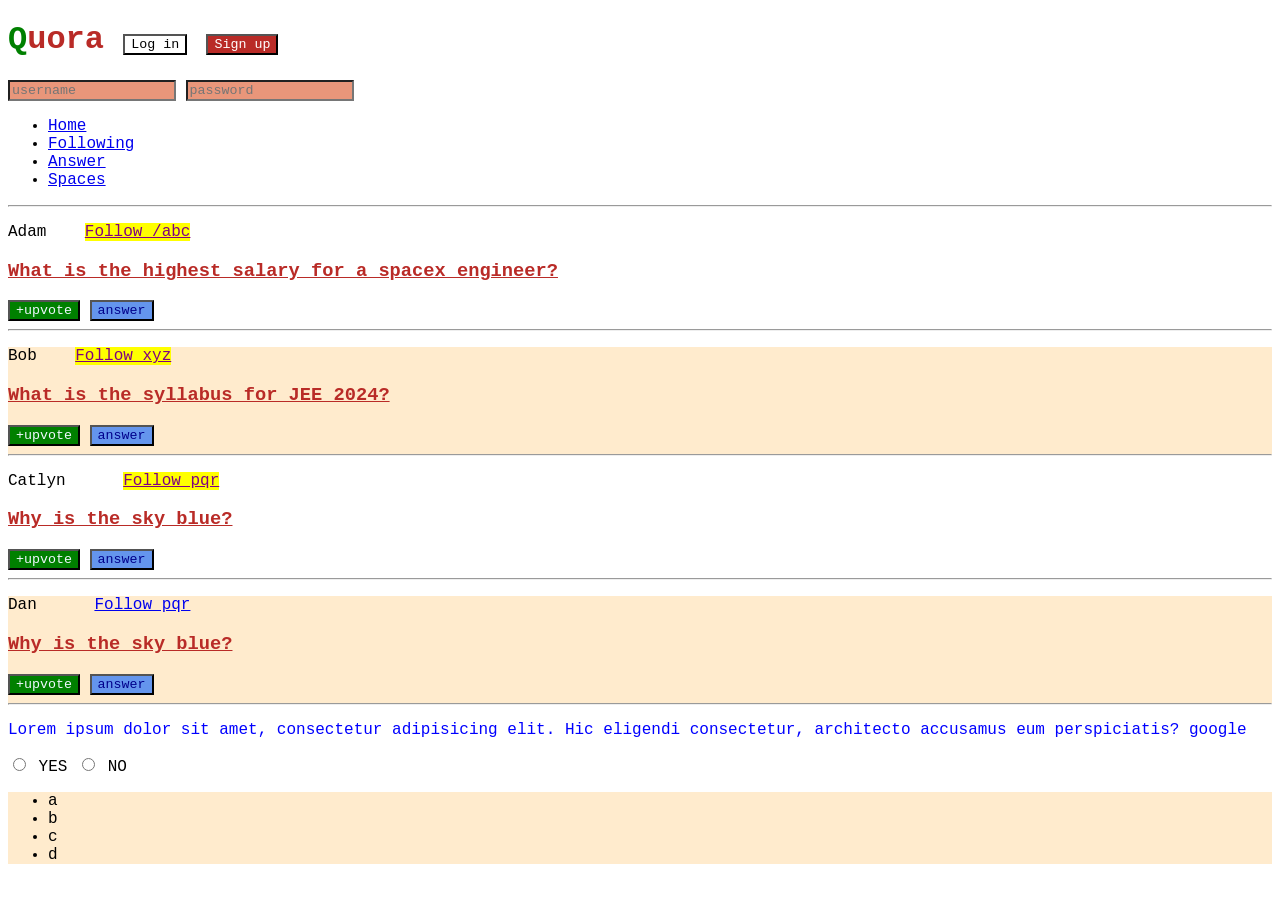
<file: WD-45DAYS/DAY3/INDEX.HTML>
<!DOCTYPE html>
<html lang="en">
  <head>
    <meta charset="UTF-8" />
    <meta http-equiv="X-UA-Compatible" content="IE=edge" />
    <meta name="viewport" content="width=device-width, initial-scale=1.0" />
    <title>CSS Chapter2</title>
    <LINK rel="stylesheet" href="STYLE.CSS">
  </head>
  <body>
    <header>
        <h1>Quora 
            <button id="login">Log in</button>
            <button id="signup">Sign up</button>
        </h1>
        <div>
            <input type="text" placeholder="username">
            <input type="password" placeholder="password">
        </div>
        <nav>
            <ul>
                <li><a href="/home">Home</a></li>
                <li><a href="/following">Following</a></li>
                <li><a href="/answer">Answer</a></li>
                <li><a href="/spaces">Spaces</a></li>
            </ul>
        </nav>
        <hr>
    </header>
    <main>
        <div>
        <p class="post">
        Adam &nbsp;&nbsp;
        <a class="follow" href="/adam">Follow /abc</a></span>
        </p>
        <h3>What is the highest salary for a spacex engineer?</h3>
        <span>
            <button class="upvote">+upvote</button>
            <button>answer</button>
        </span>
        <hr />
    </div>
    <div>
        <p class="post">
        Bob &nbsp;&nbsp;
        <a class="follow" href="/bob">Follow xyz</a>
        </p>
        <h3>What is the syllabus for JEE 2024?</h3>
        <span>
            <button class="upvote">+upvote</button>
            <button>answer</button>
        </span>
        <hr />
     </div>
     <div>
        <p class="post">
        Catlyn &nbsp;&nbsp;&nbsp;&nbsp;
        <a class="follow" href="/catlyn">Follow pqr</a>
        </p>
        <h3>Why is the sky blue?</h3>
        <span>
            <button class="upvote" >+upvote</button>
            <button>answer</button>
        </span>
        <hr />
</div>
<div>
        <p>
            Dan &nbsp;&nbsp;&nbsp;&nbsp;
            <a class="follow" href="/dan">Follow pqr</a>
            </p>
            <h3>Why is the sky blue?</h3>
            <span>
                <button class="upvote">+upvote</button>
                <button>answer</button>
            </span>
            <hr />
            </div>
            <p id="pseudo">Lorem ipsum dolor sit amet, consectetur adipisicing elit. Hic eligendi consectetur, architecto accusamus eum perspiciatis? <a href="google.com"></a>google</p>
    </main>
    <div>
        <input type="radio" id="yes" name="aggrement">
        <label for="yes">YES</label>
        <input type="radio" id="no" name="aggrement">
        <label for="no">NO</label>
    </div>
    <div>
        <p>
            <ul>
                <li>a</li>
                <li>b</li>
                <li>c</li>
                <li>d</li>
            </ul>
        </p>
    </div>
  </body>
</html>
</file>
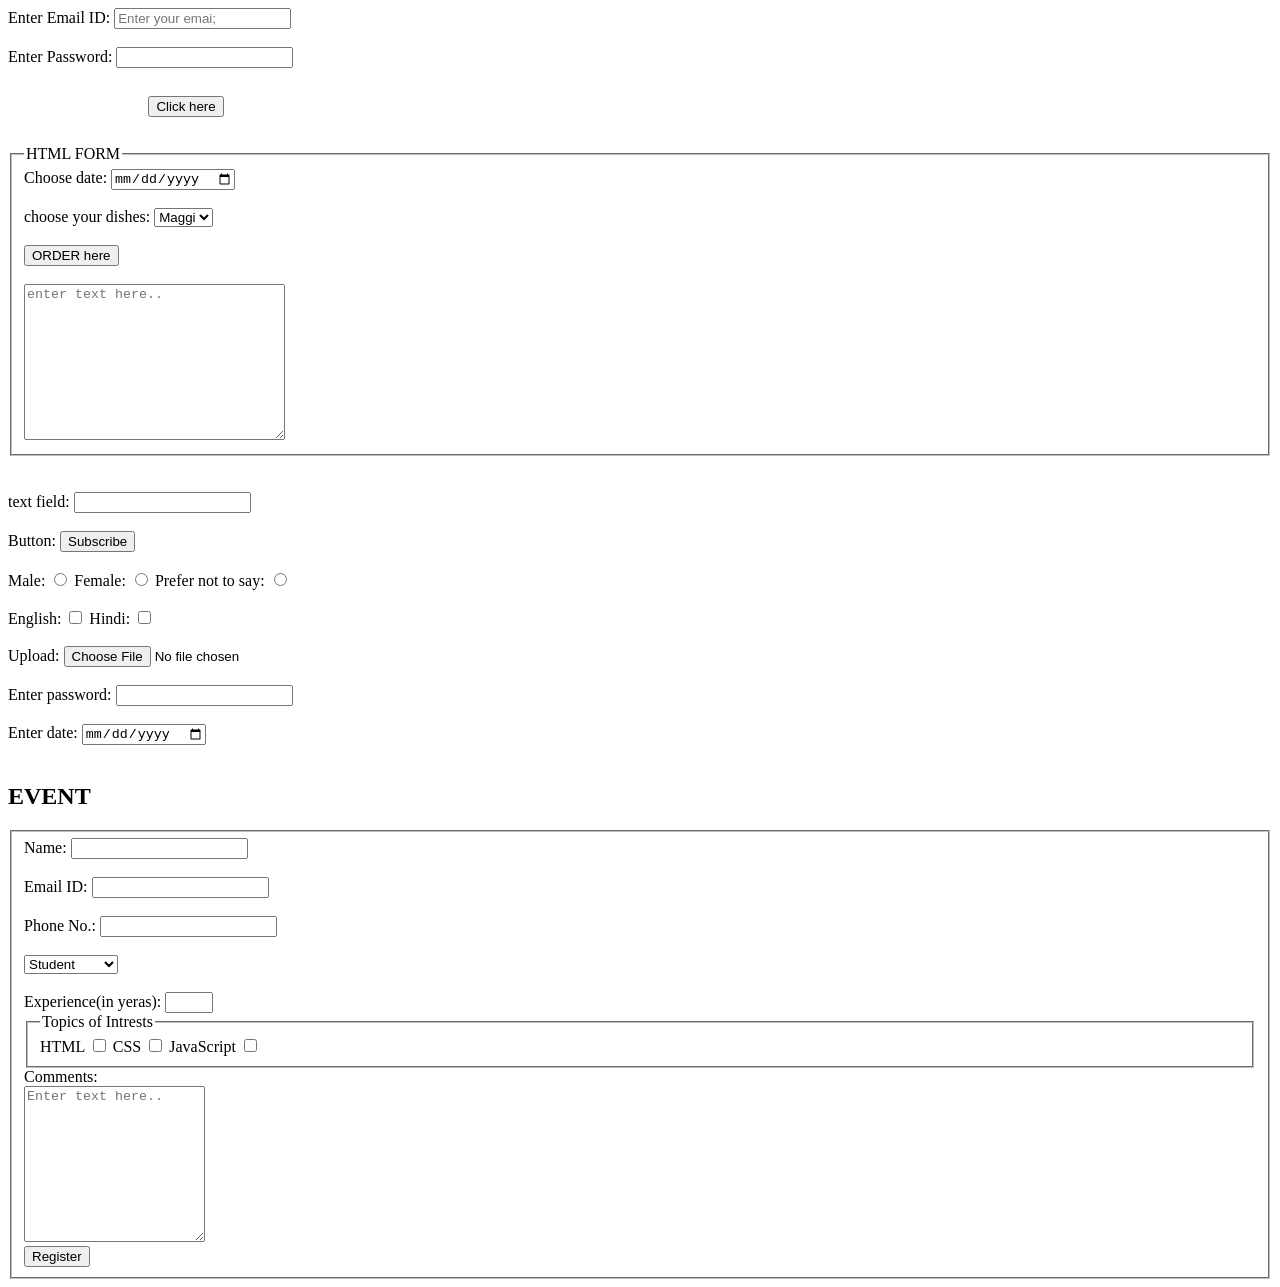
<file: WD-45DAYS/DAY1/inputform.html>
<!DOCTYPE html>
<html lang="en">
<head>
    <meta charset="UTF-8">
    <meta name="viewport" content="width=device-width, initial-scale=1.0">
    <title>Document</title>
</head>
<body>

     <!-- FORM -->
           <form>

               <label for="email">Enter Email ID:</label>
                <input type="text" id="email" placeholder="Enter your emai;">
                <br>
                <br>
               <label for="password">Enter Password:</label>
                <input type="text" id="password">
                <pre>
            
                  <input type="Submit" value="Click here">
               </pre>
           </form>

            <!-- FORMS ELEMENTS  -->
           <form>
            <fieldset>
                    <legend>HTML FORM </legend>
                    <label for="datepicker">Choose date:</label>
              <input type="date" id="Datepicker">
              <br>
              <br>
              <label for="Selector1"> choose your dishes:</label>
              <select name="dishes" id="Selector1">
               <option value="Maggi">Maggi</option>
               <option value="Tea">Tea</option>
               <option value="Bun">Bun</option>
              </select>
              <br>
              <br>
              <button>ORDER here</button>
              <br>
              <br>
              <textarea name="textArea1" id="textArea1" cols="30" rows="10" placeholder= "enter text here.."></textarea> </textarea>
            </fieldset>      
           </form>
           <br>
           <br>

      <form>
        <label for="textfield1">text field:</label>
        <input type="text" name="textfield1" id="textfield1">
        <br>
        <br>
        <label for="button1">Button:</label>
        <input type="submit"  id="button1" value="Subscribe">
        <br>
        <br>
        <!-- Note- Use the same name for all three and make each id unique:only 1 select at a time -->
         <label for="radio1">Male:</label>
        <input type="radio" name="Gender" id="radio1">
        
        <label for="radio2">Female:</label>
        <input type="radio" name="Gender" id="radio2">   
        
        <label for="radio3">Prefer not to say:</label>
        <input type="radio" name="Gender" id="radio3">
        <br>
        <br>

        <label for="checkbox1">English:</label>
        <input type="checkbox" name="Checkbox" id="checkbox1">
       
        <label for="checkbox2">Hindi:</label>
        <input type="checkbox" name="Checkbox" id="checkbox2">
        <br>
        <br>
        
        <label for="fileselect1">Upload:</label>
        <input type="file" name="fileselect1" id="fileselect1">
        <br>
        <br>
        <label for="password">Enter password:</label>
        <input type="password" name="password" id="password">
        <br>
        <br>
        <label for="datepicker"> Enter date:</label>
        <input type="date" name="datepicker" id="datepicker">
      </form>
      <br>

      <form>
        <h2>EVENT <REGISTRATION-></REGISTRATION-></h2>
        <fieldset>
            <label for="name">Name:</label>
            <input type="text" name="name" id="name">
            <br>
            <br>
             <label for="emailID">Email ID:</label>
            <input type="email" name="emailID" id="emailID">
            <br>
            <br>
             <label for="phoneNumber">Phone No.:</label>
            <input type="tel" name="phonenumber" id="phonenumber">
            <br>
            <br>
            <select name="occupationType" id="occupationType">
            <option value="student">Student</option>
            <option value="professional">professional</option>
            <option value="other">other</option>
            </select>
            <br>
            <br>
            <label for="counter">Experience(in yeras):</label>
            <input type="number" name="counter" id="counter" min="0" max="50">

            <fieldset>
                <legend>Topics of Intrests</legend>
                <label for="checkbox">HTML</label>
                <input type="checkbox" name="checkbox" id="checkbox">

                 <label for="checkbox">CSS</label>
                <input type="checkbox" name="checkbox" id="checkbox">

                 <label for="checkbox">JavaScript</label>
                <input type="checkbox" name="checkbox" id="checkbox">

            </fieldset>
             
            <label for="textarea">Comments:</label>
            <br>
            <textarea name="textarea" id="textarea" cols="20" rows="10" placeholder="Enter text here.."></textarea>
             <br>
             <button>Register</button>
        </fieldset>
      </form>
</body>
</html>
</file>
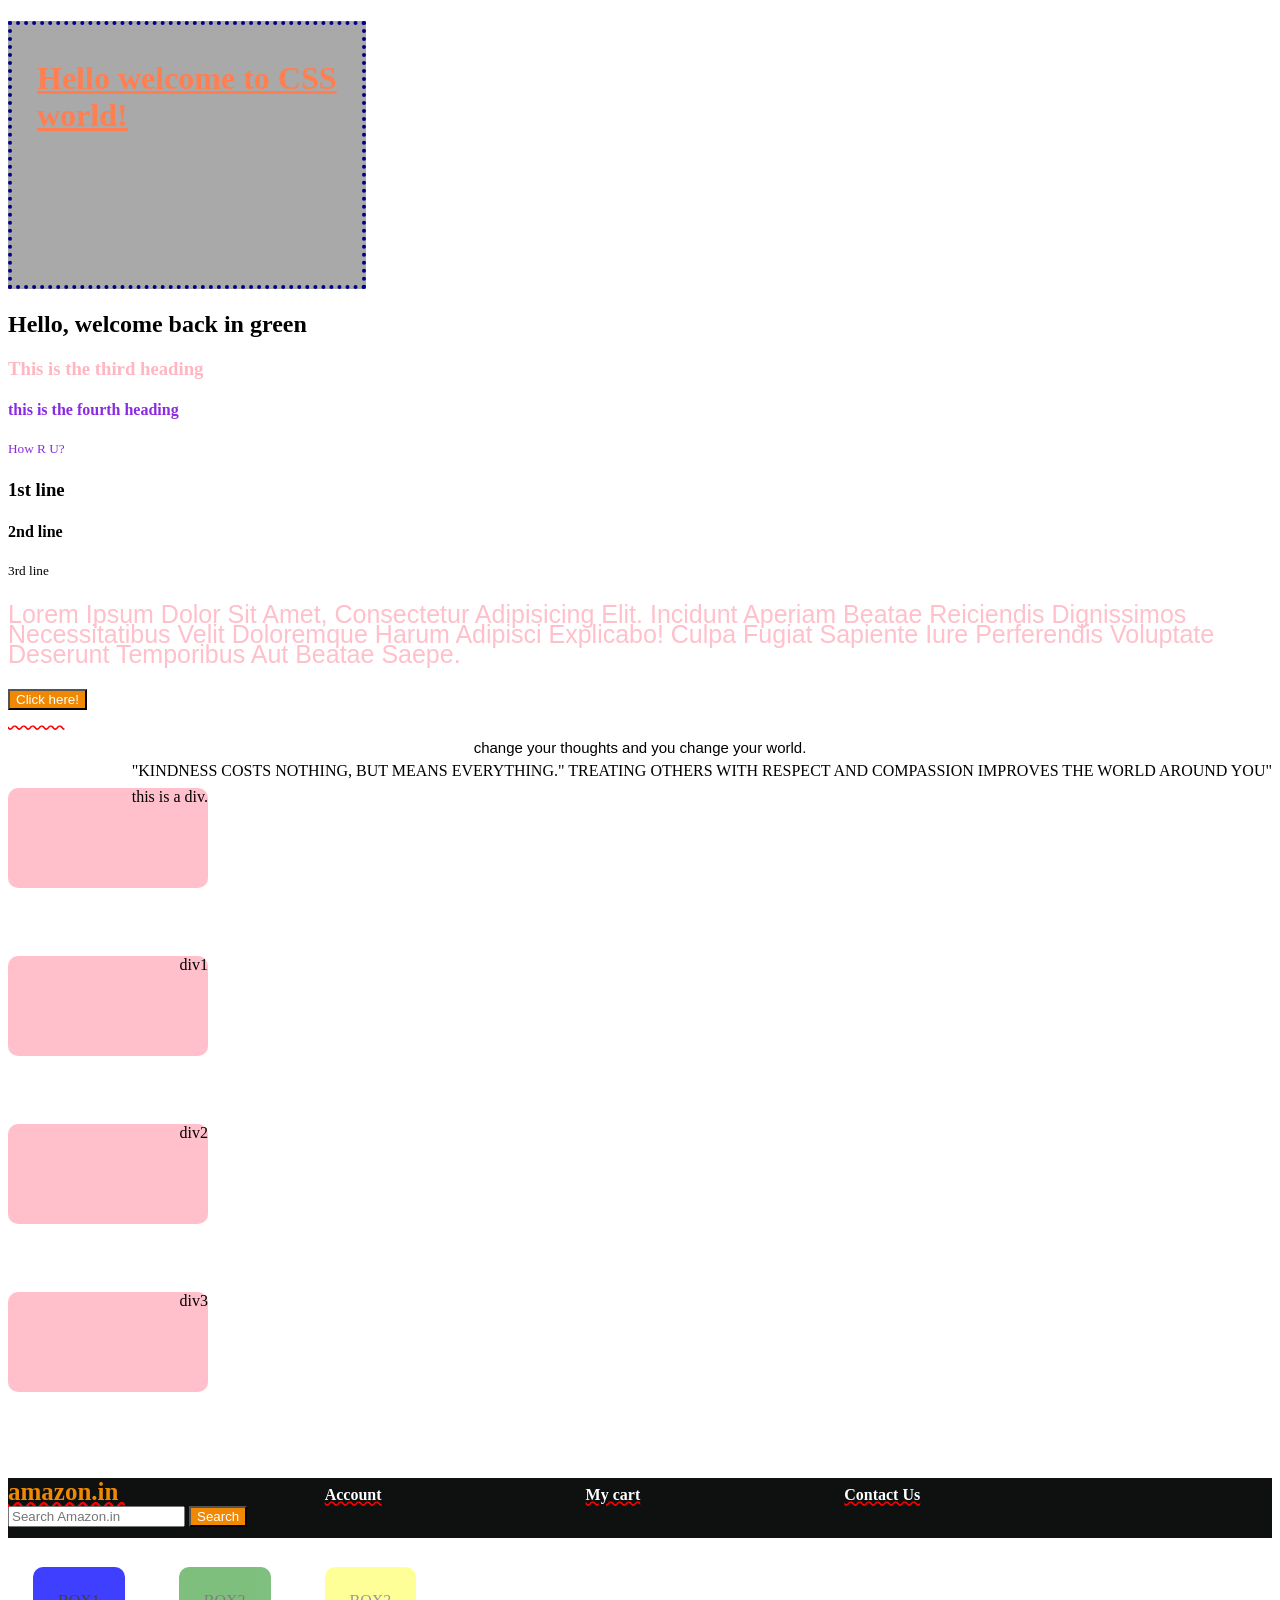
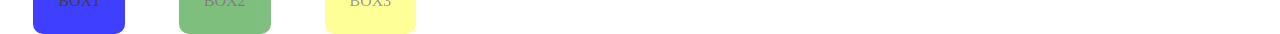
<file: WD-45DAYS/DAY2/index2.html>
<!DOCTYPE html>
<html lang="en">
<head>
    <meta charset="UTF-8">
    <meta name="viewport" content="width=device-width, initial-scale=1.0">
    <title>CSS LEVEL1</title>
    <!-- LINK HTML TO CSS -->
    <link rel="stylesheet" href="style.css">
</head>
<body>
    <h1>Hello welcome to CSS world!</h1>
    <h2>Hello, welcome back in green</h2>
    <h3 id="headingOne">This is the third heading</h3>
    <h4 class="myclass"> this is the fourth heading</h4>
    <h5 class="myclass"> How R U?</h5>
    <h3>1st line</h3>
    <h4>2nd line</h4>
    <h5>3rd line</h5>
    <p id="Two">Lorem ipsum dolor sit amet, consectetur adipisicing elit. Incidunt aperiam beatae reiciendis dignissimos necessitatibus velit doloremque harum adipisci explicabo! Culpa fugiat sapiente iure perferendis voluptate deserunt temporibus aut beatae saepe.</p>
    <button>Click here!</button> <br>
    <a href="http://www.google.com">click me</a>
    <p id="one">Change your thoughts and you change your world.</p>
    <p id="three">"Kindness costs nothing, but means everything." Treating others with respect and compassion improves the world around you"</p>
    <div>
        this is a div.
    </div>
    <br>

    <div>div1</div>
    <br>
    <div>div2</div>
    <br>
    <div>div3</div>
    <br>
    <br>
    <nav id="navbar"> 
        <a id="logo">amazon.in </a>
        <a>Account</a>
        <a> My cart</a>
        <a>Contact Us</a>
        <input placeholder="Search Amazon.in">
         <button>Search</button>
    </nav>
    <br>
    <br>
    <br>
    <section>
    <div id="hi">BOX1</div>
    <DIV id="hello">BOX2</DIV>
    <DIV id="bye">BOX3</DIV>
    </section>
</html>
</file>
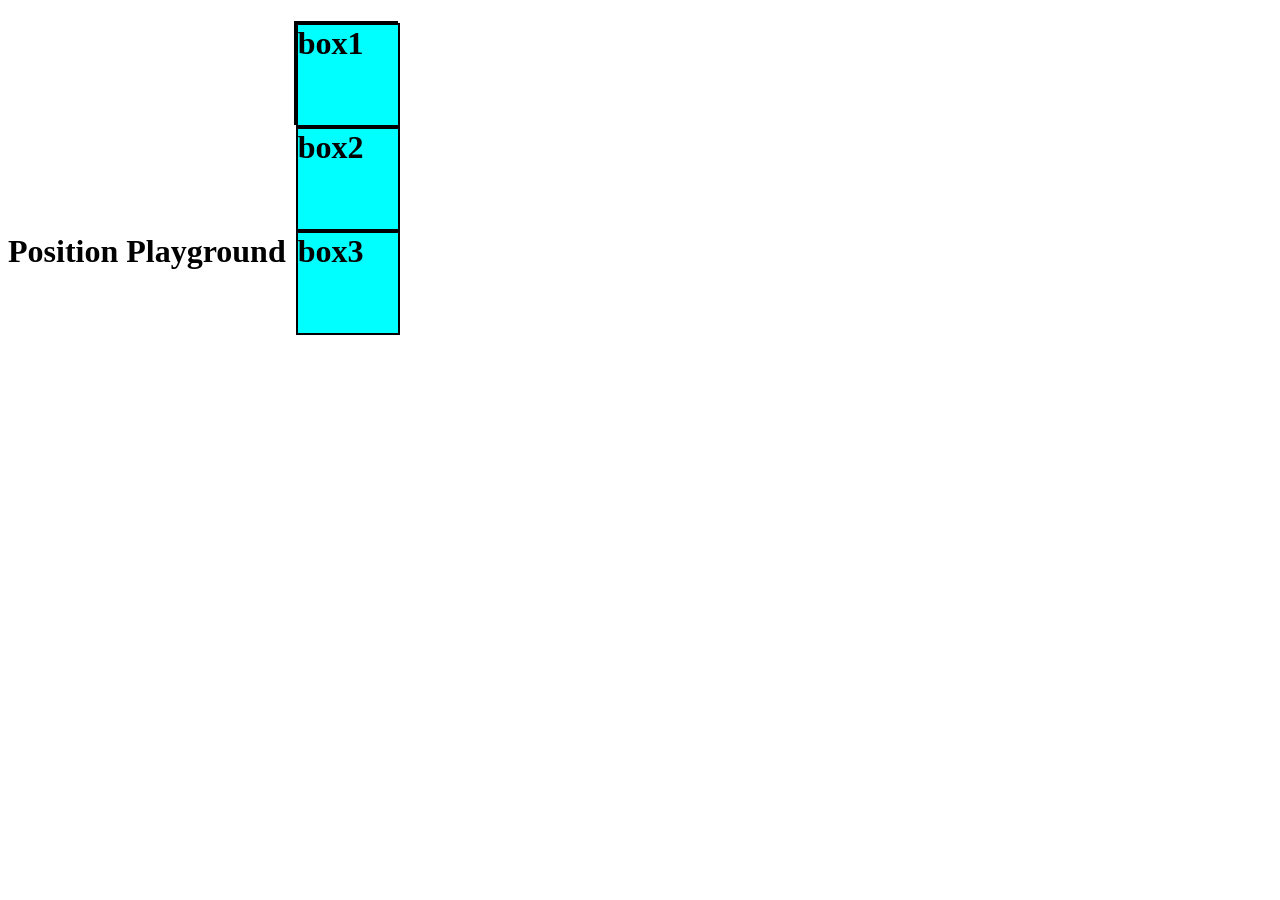
<file: WD-45DAYS/DAY2/index2i.html>
<!DOCTYPE html>
<html lang="en">
<head>
    <meta charset="UTF-8">
    <meta name="viewport" content="width=device-width, initial-scale=1.0">
    <title>Document</title>
    <link rel="stylesheet" href="style2i.css">
</head>
<body>
    <h1>Position Playground</hi>
    <div>
        <div id="box1">box1</div>
        <div id="box2">box2</div>
        <div id="box3">box3</div>
    </div>
    
</body>
</html>
</file>
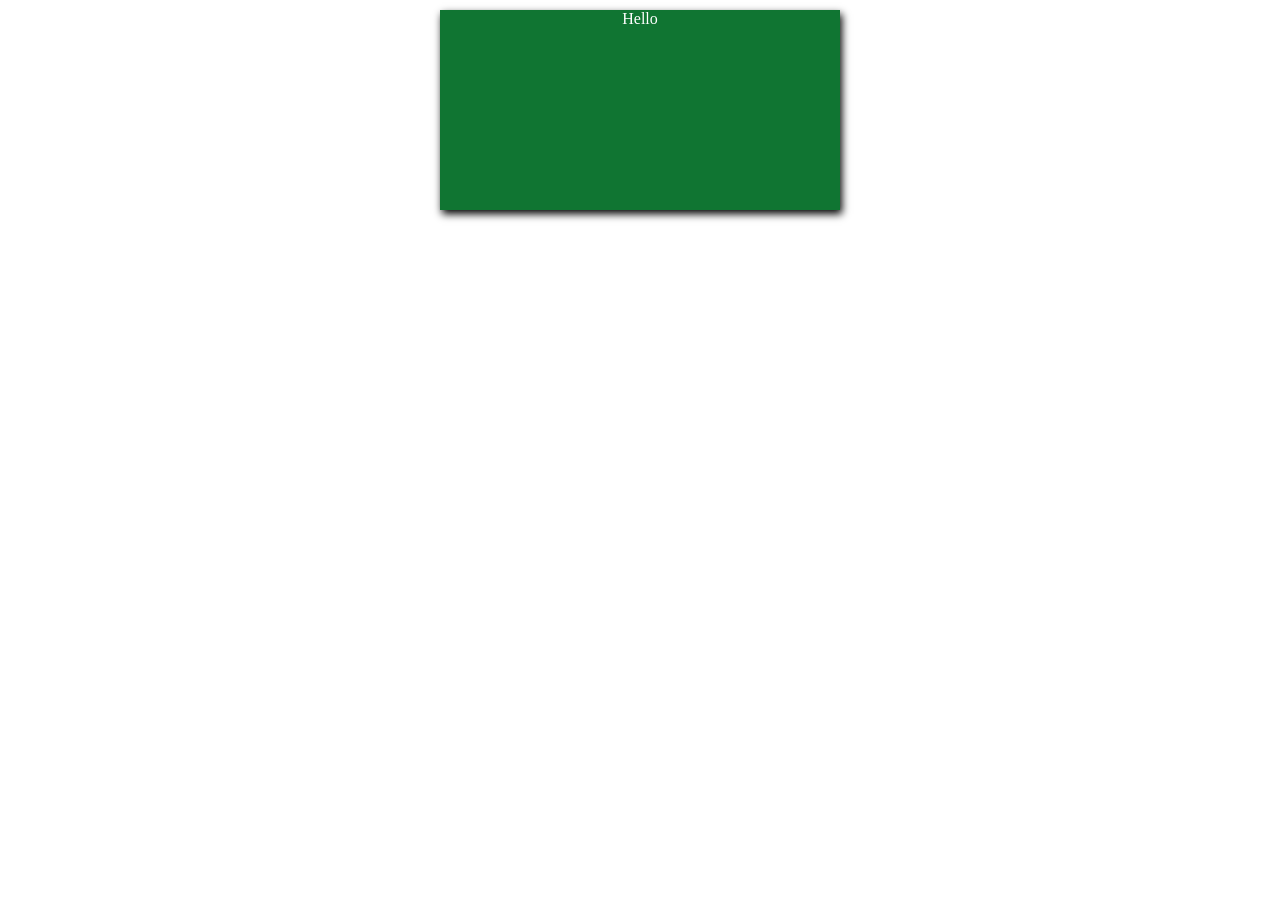
<file: WD-45DAYS/DAY3/background_image.html>
<!DOCTYPE html>
<html lang="en">
<head>
    <meta charset="UTF-8">
    <meta name="viewport" content="width=device-width, initial-scale=1.0">
    <title>Document</title>
    <link rel="stylesheet" href="background_image.css">
</head>
<body>
    <div>Hello</div>
</body>
</html>
</file>
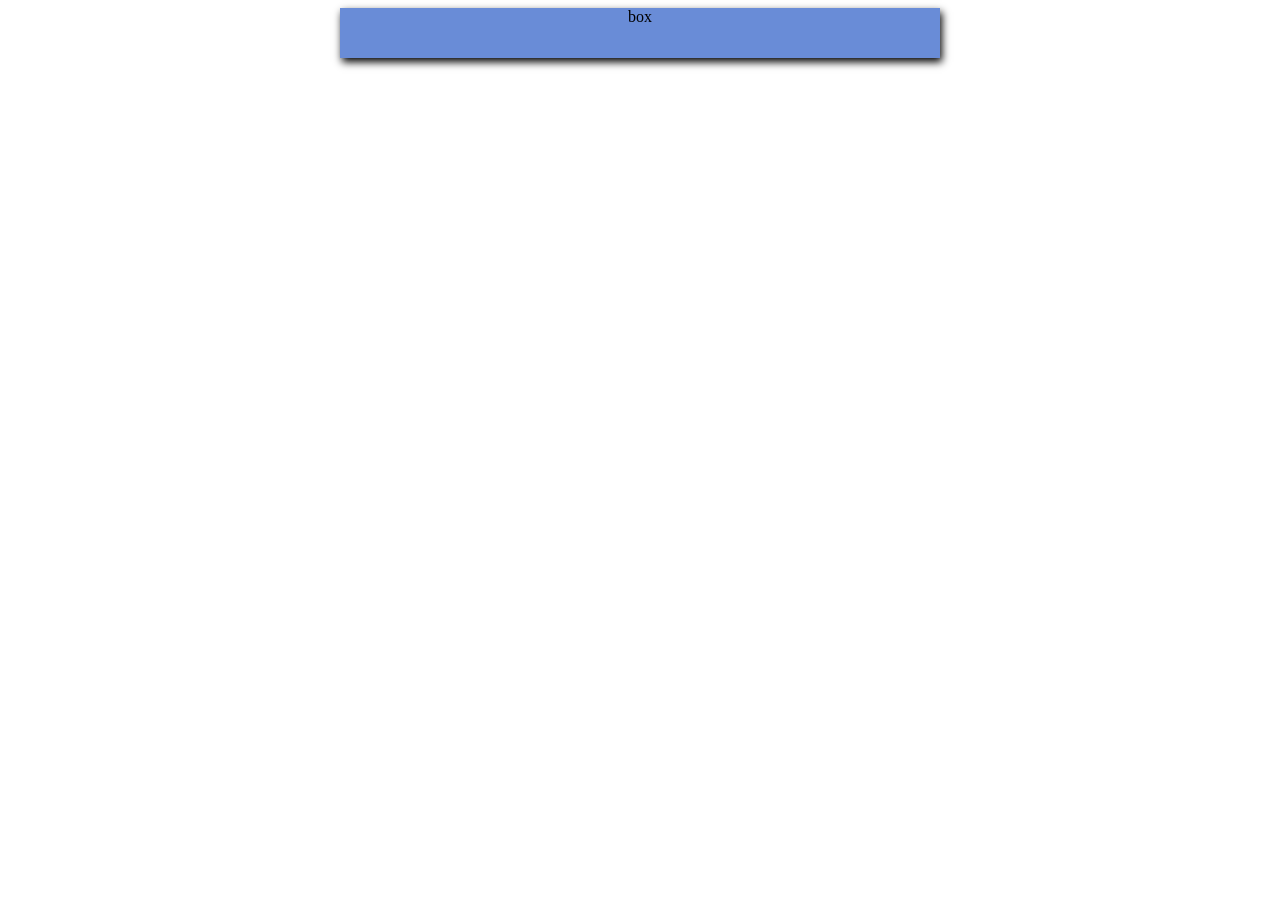
<file: WD-45DAYS/DAY3/box_shadow.html>
<!DOCTYPE html>
<html lang="en">
<head>
    <meta charset="UTF-8">
    <meta name="viewport" content="width=device-width, initial-scale=1.0">
    <title>Document</title>
    <link rel="stylesheet" href="box_shadow.css">
</head>
<body>
    <div>box</div>
</body>
</html>
</file>
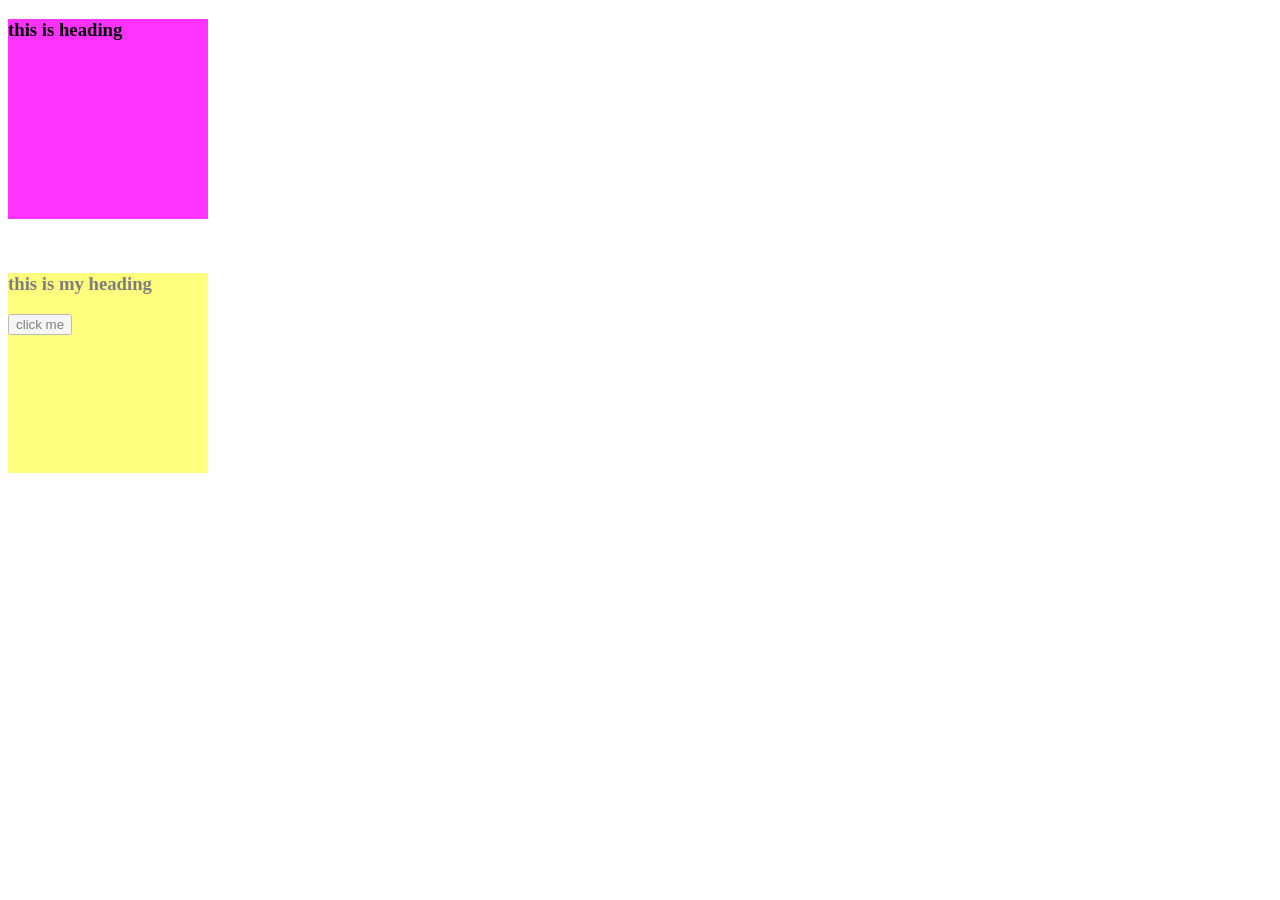
<file: WD-45DAYS/DAY3/opacity.html>
<!DOCTYPE html>
<html lang="en">
<head>
    <meta charset="UTF-8">
    <meta name="viewport" content="width=device-width, initial-scale=1.0">
    <title>Document</title>
    <link rel="stylesheet" href="opacity.css">
</head>
<body>
    <div>
        <h3>this is heading</h3>
    </div>
    <br>
    <br>
    <div id="opacity">   
        <h3>this is my heading</h3>
        <button>click me</button>
    </div>
    
</body>
</html>
</file>
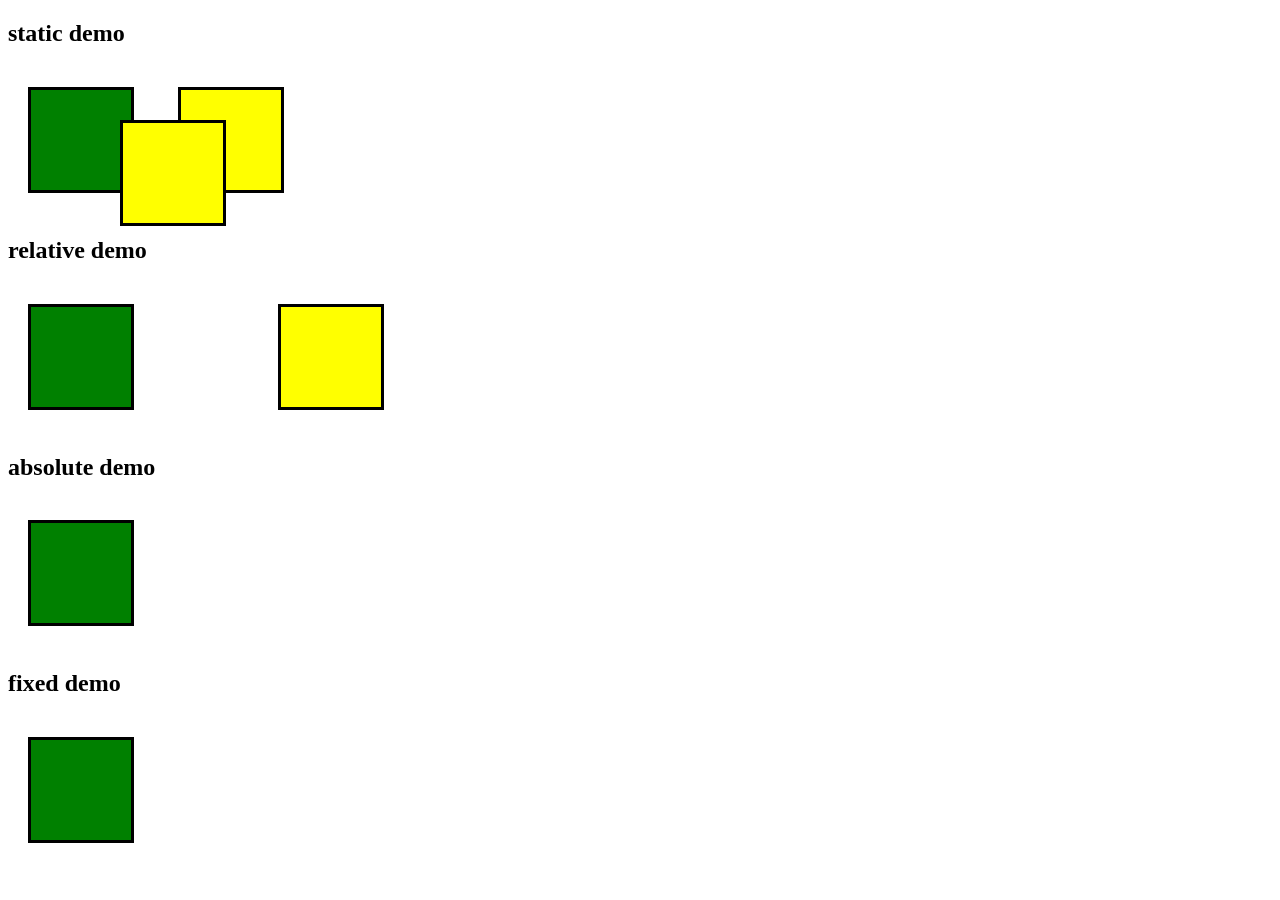
<file: WD-45DAYS/DAY3/position.html>
<!DOCTYPE html>
<html lang="en">
<head>
    <meta charset="UTF-8">
    <meta name="viewport" content="width=device-width, initial-scale=1.0">
    <title>Document</title>
    <link rel="stylesheet" href="position.css">
</head>
<body>
    <section>
        <h2>static demo</h2>
        <div></div>
        <div id="static"></div>
    </section>

      <section>
        <h2>relative  demo</h2>
        <div></div>
        <div id="relative"></div>
    </section>


     <section>
        <h2>absolute demo</h2>
        <div></div>
        <div id="absolute"></div>
    </section>


     <section>
        <h2>fixed demo</h2>
        <div></div>
        <div id="fixed"></div>
    </section>
    
</body>
</html>
</file>
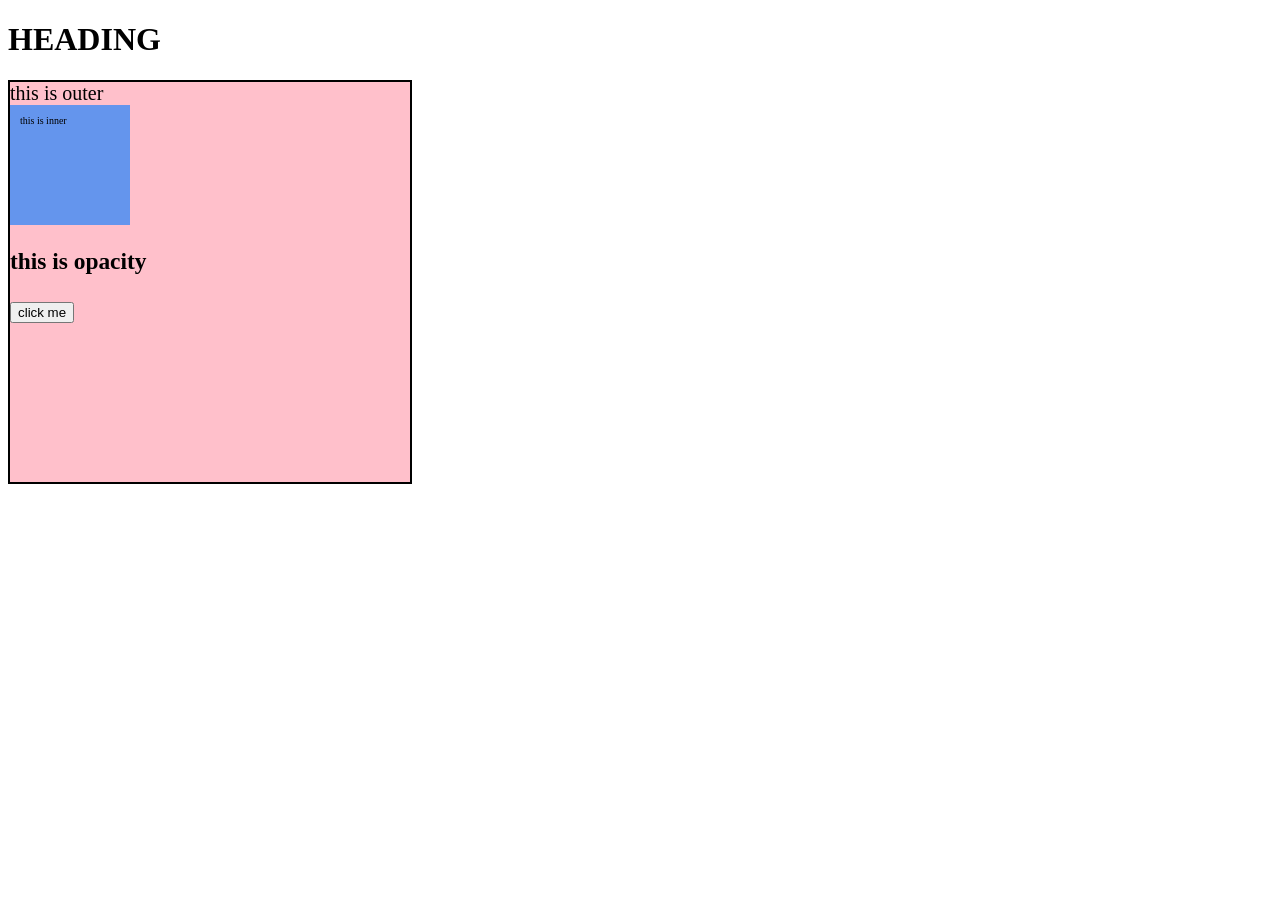
<file: WD-45DAYS/DAY3/relative.html>
<!DOCTYPE html>
<html lang="en">
<head>
    <meta charset="UTF-8">
    <meta name="viewport" content="width=device-width, initial-scale=1.0">
    <title>Document</title>
    <link rel="stylesheet" href="relative.css">
</head>
<body>
    <h1>HEADING</h1>
    <div id="outer"> this is outer
        <div id="inner"> this is inner</div>
        <h3>this is opacity</h3>
        <button>click me</button>
    </div>
</body>
</html>
</file>
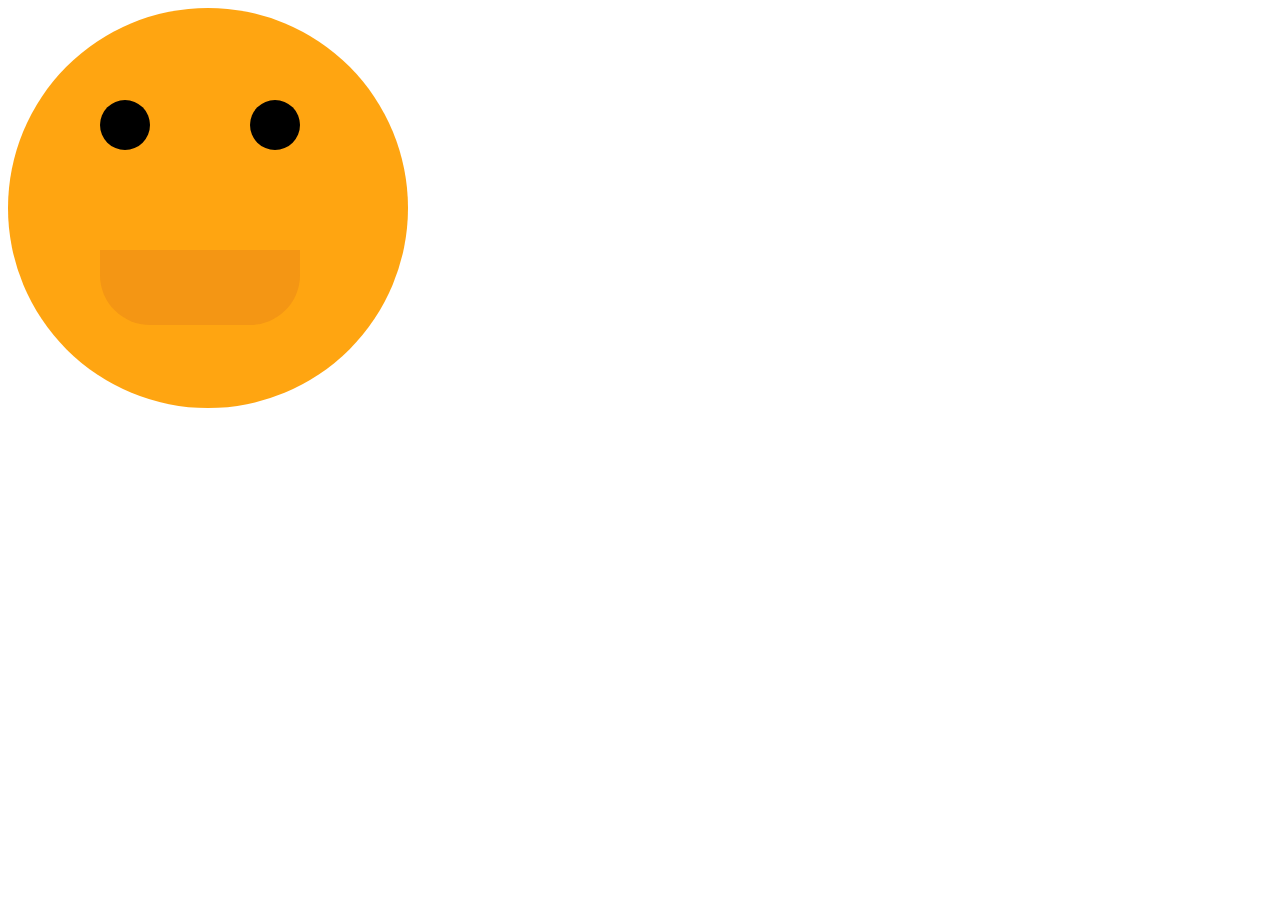
<file: WD-45DAYS/DAY3/smily_face.html>
<!DOCTYPE html>
<html lang="en">
<head>
    <meta charset="UTF-8">
    <meta name="viewport" content="width=device-width, initial-scale=1.0">
    <title>Document</title>
    <link rel="stylesheet" href="smily_face.css">
</head>
<body>
    <div class="face"></div>
    <div class="mouth"></div>
    <div class="eyes">
        <div class="left-eye"></div>
        <div class="right-eye"></div>
    </div>
</body>
</html>
</file>
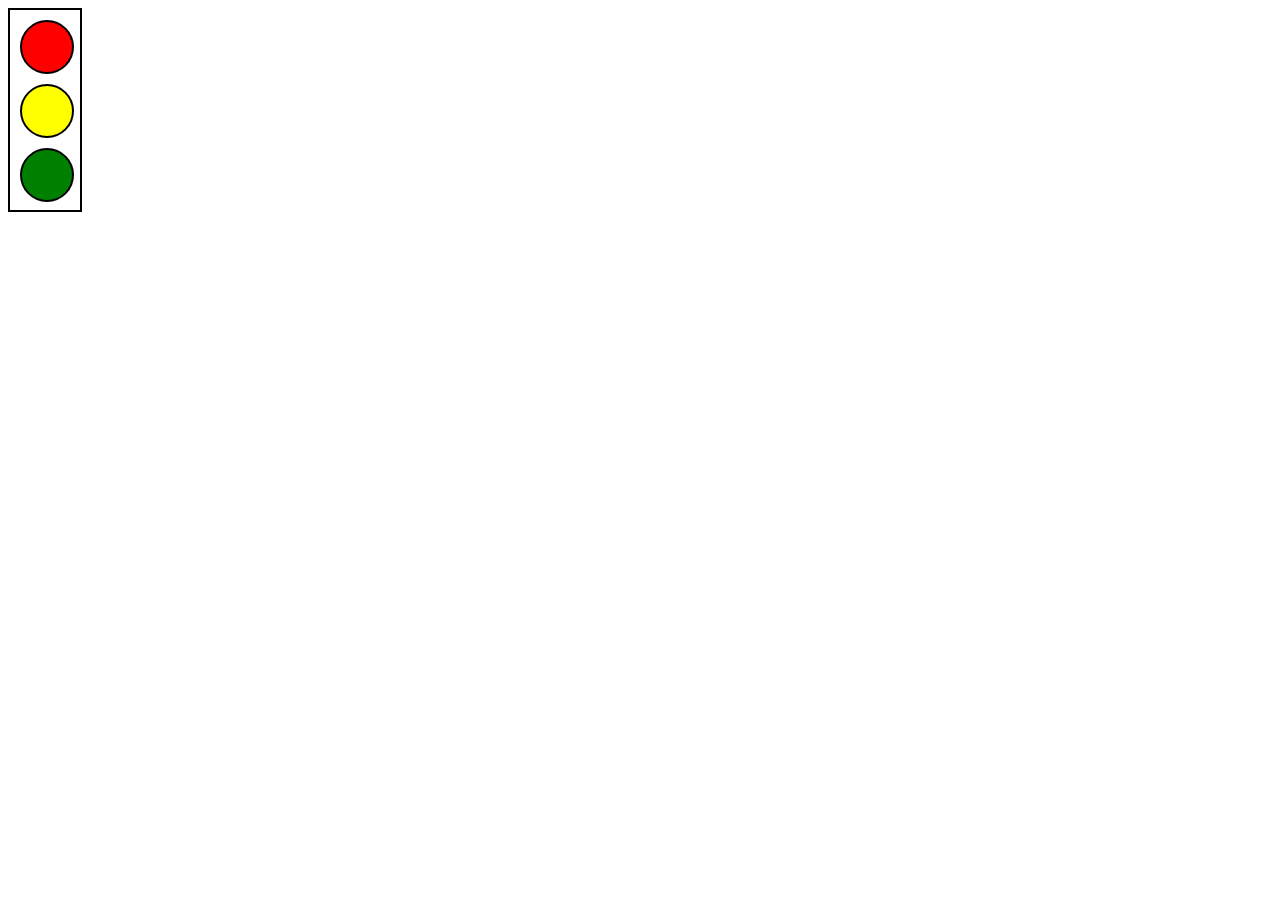
<file: WD-45DAYS/DAY3/traffic.html>
<!DOCTYPE html>
<html lang="en">
<head>
    <meta charset="UTF-8">
    <meta name="viewport" content="width=device-width, initial-scale=1.0">
    <title>Document</title>
    <link rel="stylesheet" href="traffic.css">
</head>
<body>
    <div id="outer">
        <div class="inner" id="red"></div>
        <div class="inner" id="yellow"></div>
        <div class="inner" id="green"></div>
    </div>
</body>
</html>
</file>
<file: WD-45DAYS/DAY3/STYLE.CSS>
*{
    font-family: "Courier New";
}

h3,h1{
   color: #b92b27 ;
}

#login{
    background-color: white;
}

#signup{
    background-color: #b92b27;
    color: white;
}
.upvote{
    background-color: green;
    color: aliceblue;
}
/* descendant selector */
.post a{
    color: purple;
    background-color: yellow;
}

     OR  /* // nav a */
nav ul li a{   
    color: hotpink;
}
p + h3{
     text-decoration: underline;
}
.upvote + button{
    background-color:cornflowerblue ;
    color: darkblue;
       
}
div>input{
    background-color: darksalmon;
}
input[type="text"]{
    color: red;
}

input[type="password"]{
    color: green;
}

button:hover{
    background-color: black;
    color: white;
}
button:active{
    background-color: dark pink;
    color: black;
}
p:active{
    font-weight: bold;
    color:green;
}

input[type="radio"]:checked + label{
    color: red;
    font-weight: bold;
}

div:nth-of-type(2n){
    background-color: blanchedalmond;
}
h1::first-letter{
    color: green;
}
#pseudo::first-line{
    color: blue;
}
#pseudo::selection{
    color: rgb(82, 234, 82);
}
</file>
<file: WD-45DAYS/DAY2/style.css>
h1{
    color:rgb(75, 209, 75);
       text-align: left;
       text-decoration: underline;
       width: 300px;
       height: 200px;
       background-color: darkgray;
       border-width: 4px;
       border-style: dotted;
       border-color: darkblue;
       padding-left: 25px;
       padding-right: 25px;
       padding-bottom: 25px;
       padding-top: 35px; 
    
}

#Two {
    color:pink;
    text-align:left;
    font-family:'Franklin Gothic Medium', 'Arial Narrow', Arial, sans-serif;
    font-size: 25px;
    line-height: 20px;
    text-transform: capitalize;
    
}

button{
    color: blue;
     background-color: rgb(234, 234, 99);
} 


/* WEBSITE BACKGROUND COLOR CHANGE */
 body{
    background-color:white;
}

/* UNIVERSAL SElECTOR(whole page foreground change to yellow) */
  /*{
    color:yellow;
   } */

/* ELEMENT SELECTOR(ONLY THE PARTICULAR SELECT) */
   h1{
    color: coral;
   }

/* ID SELECTOR(specific id given to a specific heading in htnl file) */
    #headingOne{
        color: lightpink;
    }

    #headingTwo{
        color:fuchsia;
    }
/* CLASS SELECTOR(same line has same class name so belongs to same class) */
   .myclass{
        color: blueviolet;
   }

a{
    color: black;
    text-decoration: red  wavy underline;
    font-weight: bold;
}

h3{
    font-weight: bolder;
}

h4{
    font-weight: bold;
}

h5{
    font-weight: lighter;
}

#one{
    font-family: Arial, Helvetica, sans-serif;
    text-align: center;
    font-size: 15px;
    line-height: 10px;
    text-transform: lowercase;
}

#three{
    text-align: end;
    line-height: 3px;
    font-size: 20;
    text-transform: uppercase;
}

div{
    height: 100px;
    background-color: pink;
    width: 200px;
    border: 5px;
    border-style: hidden;
    border-color: brown;
    text-align: right;
    border-radius: 10px;
    margin-bottom: 50px;
}

#navbar{
    height: 60px;
    background-color: #0f1111;
}
button{
    color: white;
    background-color: #f08804;
}
#logo{
    color: #f08804;
    font-size: 25px;
}
a{
    margin-right: 200px;
    color: white;
}
section{
    border-style: hidden;
    border-color: black;
}
#hi{
    background-color: blue;
    margin: 25px;
    padding: 25px;
    height: 100px;
    width: 100px;
    display: inline;
    opacity: 0.75;
}
#hello{
    background-color: green;
    margin: 25px;
    padding: 25px;
    height: 100px;
    width: 100px;
    display: inline;
    opacity: 0.50;
}
#bye{
    background-color: yellow;
    margin: 25px;
    padding: 25px;
    height: 100px;
    width: 100px;
    display: inline;
    opacity: 0.40;
}
</file>
<file: WD-45DAYS/DAY2/style2i.css>
div{
    height: 100px;
    width: 100px;
    background-color: aqua;
    border: 2px solid black;
    display: inline-block;



}
</file>
<file: WD-45DAYS/DAY3/background_image.css>
div{
    width: 400px;
    height: 200px;
    text-align: center;
    background-color:  #107532;
    margin:  10px auto; 
    box-shadow: 2px 4px 8px black;
    background-image: url("https://images.ctfassets.net/hrltx12pl8hq/2RwJp3f9UiCnfWBEunwxOQ/f11257994853124d7b1a6a935e678c13/0_hero.webp?fit=fill&w=600&h=400");
   background-size: cover;
   color: white;
}
</file>
<file: WD-45DAYS/DAY3/box_shadow.css>
div{
    width: 600px;
    height: 50px;
    text-align: center;
    background-color:  #698cd7;
    margin: auto; 
    box-shadow: 2px 4px 8px black;
}
</file>
<file: WD-45DAYS/DAY3/opacity.css>
div{
    height: 200px;
    width: 200px;
    background-color: rgba(255,0,255,0.8);
     
}
#opacity{
    height: 200px;
    width: 200px;
    background-color: yellow;
    /* opacity: 0; */
    opacity: 0.5;
    /* opacity: 0.9; */

}
</file>
<file: WD-45DAYS/DAY3/position.css>
div{
    height: 100px;
    width: 100px;
    background-color: green;
    text-align: center;
    border: 3px solid black;
    margin: 20px;
    display: inline-block;
}
#static{
    background-color: yellow;
    position: static;
    top: 100px;
    left: 100px;
}

#relative{
    background-color: yellow;
    position: relative;
    top: q00px;
    left: 100px;
}

#absolute{
    background-color: yellow;
    position: absolute;
    top: 100px;
    left: 100px;
}

#fixed{
    background-color: yellow;
    position: fixed;
    top: 100px;
    left: 100px;
}
</file>
<file: WD-45DAYS/DAY3/relative.css>
h1{
    border: 2px soliid black;
    width: 50%;
}

#outer{
    height: 400px;
    width: 400px;
    border: 2px solid black;
    background-color: pink;
    font-size: 20px;
    /* margin: 50px; */
}

#inner{
    height: 100px;
    width: 100px;
    background-color: cornflowerblue;
    font-size: 0.5em;
    padding: 1em;
    /* margin-left: 10%; */
    
}
</file>
<file: WD-45DAYS/DAY3/smily_face.css>
.face{
    width: 400px;
    height: 400px;
    background-color: #ffa511;
    border-radius: 50%;
}
.mouth{
    width: 200px;
    height: 75px;
    background-color: rgba(165, 42, 42, 0.121);
    border-radius: 0 0 50px 50px;
    position: absolute;
    top: 250px;
    left: 100px;
}

.left-eye,.right-eye{
    width: 50px;
    height: 50px;
    border-radius: 50%;
    background-color: black;
    left: 100px;
    top: 100px;
    display: inline-block;
    position: absolute;

}

.right-eye{
    left: 250px;
}
</file>
<file: WD-45DAYS/DAY3/traffic.css>
#outer{
    height: 200px;
    width: 70px;
    border: 2px solid black;
}

.inner{
    height: 50px;
    width: 50px;
    border: 2px solid black;
    margin: 10px;
    border-radius: 50%;

}
#red{
    background-color: red;
}
#yellow{
    background-color: yellow;
}
#green{
    background-color: green;
}
</file>
